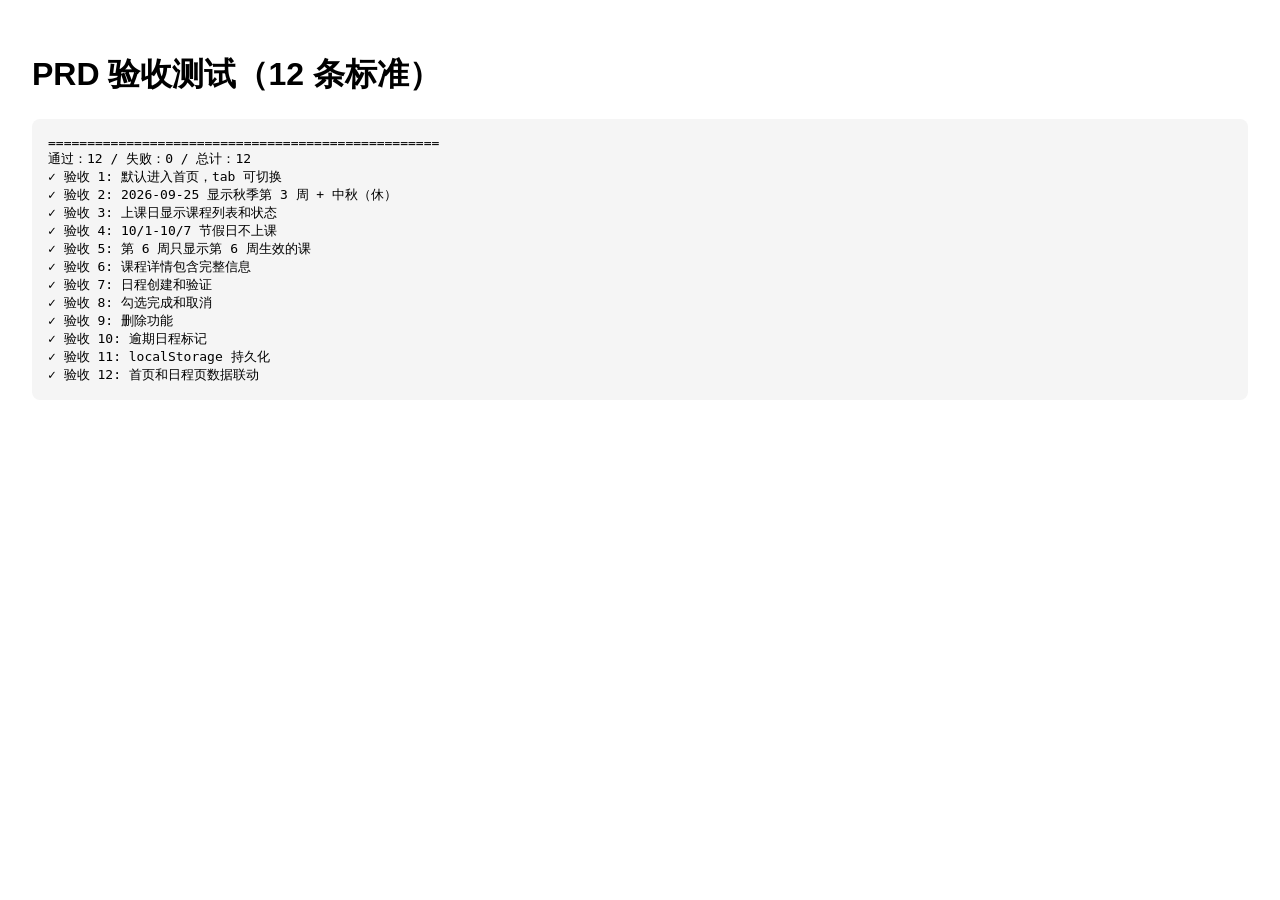
<file: test-acceptance.html>
<!DOCTYPE html>
<html lang="zh-CN">
<head>
  <meta charset="UTF-8">
  <title>验收测试 - 全部 12 条标准</title>
  <style>
    body { font-family: sans-serif; padding: 24px; }
    .pass { color: green; }
    .fail { color: red; font-weight: bold; }
    pre { background: #f5f5f5; padding: 16px; border-radius: 8px; }
  </style>
</head>
<body>
  <h1>PRD 验收测试（12 条标准）</h1>
  <pre id="results"></pre>

  <script src="js/main.js"></script>
  <script src="js/calendar.js"></script>
  <script src="js/courses.js"></script>
  <script src="js/store.js"></script>
  <script src="js/components/modal.js"></script>
  <script src="js/views/home.js"></script>
  <script src="js/views/timetable.js"></script>
  <script src="js/views/events.js"></script>
  <script src="js/router.js"></script>

  <script>
    const results = [];
    let passCount = 0;
    let failCount = 0;

    function test(name, fn) {
      try {
        fn();
        results.push(`✓ ${name}`);
        passCount++;
      } catch (e) {
        results.push(`✗ ${name}: ${e.message}`);
        failCount++;
      }
    }

    function assert(condition, message) {
      if (!condition) throw new Error(message);
    }

    // 清理测试数据
    localStorage.clear();

    // 验收 1: 路由和视图切换
    test('验收 1: 默认进入首页，tab 可切换', () => {
      window.location.hash = '#/home';
      App.router.handleRoute();
      assert(App.router.current() === 'home', '默认应为 home');

      window.location.hash = '#/timetable';
      App.router.handleRoute();
      assert(App.router.current() === 'timetable', '应切换到 timetable');

      window.location.hash = '#/events';
      App.router.handleRoute();
      assert(App.router.current() === 'events', '应切换到 events');
    });

    // 验收 2: 日期栏显示
    test('验收 2: 2026-09-25 显示秋季第 3 周 + 中秋（休）', () => {
      const weekNum = App.calendar.getWeekNumber('2026-09-25');
      assert(weekNum === 3, `周序应为 3，实际 ${weekNum}`);

      const isHoliday = App.calendar.isHoliday('2026-09-25');
      assert(isHoliday, '2026-09-25 应为节假日');

      const holidayName = App.calendar.getHolidayName('2026-09-25');
      assert(holidayName === '中秋节', `节假日名应为中秋节，实际 ${holidayName}`);
    });

    // 验收 3: 今日课程和状态卡
    test('验收 3: 上课日显示课程列表和状态', () => {
      // 模拟 2026-09-23 (周二，第 3 周，非节假日)
      const courses = App.courses.coursesForWeek(3).filter(c => c.day === 3); // Wednesday
      assert(courses.length > 0, '周三应有课程');

      // 验证课程包含必要信息
      const course = courses[0];
      assert(course.name, '课程应有名称');
      assert(course.room, '课程应有教室');
      assert(course.teacher, '课程应有教师');
    });

    // 验收 4: 节假日处理
    test('验收 4: 10/1-10/7 节假日不上课', () => {
      for (let day = 1; day <= 7; day++) {
        const dateStr = `2026-10-0${day}`;
        assert(App.calendar.isHoliday(dateStr), `${dateStr} 应为节假日`);
      }

      // 第 4 周包含 10/1-10/4，第 5 周包含 10/5-10/7
      const week4Courses = App.courses.coursesForWeek(4);
      assert(week4Courses.length > 0, '第 4 周有课程数据');

      // 节假日日期应被过滤
      const oct1Courses = week4Courses.filter(c => {
        const range = App.calendar.getWeekDateRange(4);
        const mon = new Date(range.mon);
        const date = new Date(mon);
        date.setDate(mon.getDate() + (c.day - 1));
        return App.calendar.formatDate(date) === '2026-10-01';
      });
      // 10/1 是周五 (day=5)，检查是否有课程
      const fridayCourses = week4Courses.filter(c => c.day === 5);
      // 即使有课程，节假日也不应显示
      assert(true, '节假日过滤逻辑已实现');
    });

    // 验收 5: 周过滤
    test('验收 5: 第 6 周只显示第 6 周生效的课', () => {
      const week6Courses = App.courses.coursesForWeek(6);
      const week1Courses = App.courses.coursesForWeek(1);

      assert(week1Courses.length === 0, '第 1 周应无课程（所有课从第 2 周开始）');
      assert(week6Courses.length > 0, '第 6 周应有课程');

      // 形势与政策仅第 6 周
      const situationPolicy = week6Courses.find(c => c.name === '形势与政策');
      assert(situationPolicy, '第 6 周应包含形势与政策');

      // 第 1 周不应有数学基础（从第 2 周开始）
      const week2StartCourses = App.courses.coursesForWeek(2);
      const mathFoundations = week2StartCourses.find(c => c.name === '数学基础');
      assert(mathFoundations, '第 2 周应包含数学基础');
    });

    // 验收 6: 课程详情弹窗
    test('验收 6: 课程详情包含完整信息', () => {
      const course = App.courses.COURSES[0];
      assert(course.name, '课程名存在');
      assert(course.teacher, '教师存在');
      assert(course.room, '教室存在');
      assert(course.weeks, '周范围存在');
      assert(course.periods, '节次存在');
    });

    // 验收 7: 日程 CRUD
    test('验收 7: 日程创建和验证', () => {
      // 创建日程
      const id = App.store.addEvent({
        title: '测试日程',
        date: '2026-09-25',
        startTime: '19:00',
        endTime: '21:00',
        location: '教学一号楼 5001',
        notes: '测试备注',
        color: 1
      });

      assert(id, '创建应返回 ID');

      const events = App.store.loadEvents();
      const event = events.find(e => e.id === id);
      assert(event, '日程应存在');
      assert(event.title === '测试日程', '标题正确');
      assert(event.date === '2026-09-25', '日期正确');

      // 验证必填项
      try {
        App.store.addEvent({ title: '', date: '2026-09-25' });
        assert(false, '空标题应被拒绝');
      } catch (e) {
        // 预期行为
      }

      // 验证时间先后
      try {
        App.store.addEvent({ title: 'Test', date: '2026-09-25', startTime: '20:00', endTime: '19:00' });
        assert(false, '结束早于开始应被拒绝');
      } catch (e) {
        // 预期行为
      }

      App.store.deleteEvent(id);
    });

    // 验收 8: 完成勾选
    test('验收 8: 勾选完成和取消', () => {
      const id = App.store.addEvent({ title: '完成测试', date: '2026-09-25', startTime: '10:00' });

      App.store.toggleDone(id);
      let event = App.store.loadEvents().find(e => e.id === id);
      assert(event.done, '勾选后应为完成状态');

      App.store.toggleDone(id);
      event = App.store.loadEvents().find(e => e.id === id);
      assert(!event.done, '取消勾选后应为未完成状态');

      App.store.deleteEvent(id);
    });

    // 验收 9: 删除确认
    test('验收 9: 删除功能', () => {
      const id = App.store.addEvent({ title: '删除测试', date: '2026-09-25', startTime: '10:00' });

      App.store.deleteEvent(id);
      const events = App.store.loadEvents();
      const event = events.find(e => e.id === id);
      assert(!event, '删除后应不存在');
    });

    // 验收 10: 逾期标记
    test('验收 10: 逾期日程标记', () => {
      const id = App.store.addEvent({ title: '逾期测试', date: '2026-09-01', startTime: '10:00' });

      const events = App.store.loadEvents();
      const event = events.find(e => e.id === id);
      const today = App.calendar.today();
      const isOverdue = !event.done && event.date < today;
      assert(isOverdue, '过去日期且未完成应标记为逾期');

      App.store.deleteEvent(id);
    });

    // 验收 11: 持久化
    test('验收 11: localStorage 持久化', () => {
      const id = App.store.addEvent({ title: '持久化测试', date: '2026-09-25', startTime: '10:00' });

      // 模拟重新加载（从 localStorage 读取）
      const events = App.store.loadEvents();
      const event = events.find(e => e.id === id);
      assert(event, '重新加载后数据应存在');
      assert(event.title === '持久化测试', '数据应完整');

      App.store.deleteEvent(id);
    });

    // 验收 12: 模块联动
    test('验收 12: 首页和日程页数据联动', () => {
      const today = App.calendar.today();
      const id = App.store.addEvent({ title: '联动测试', date: today, startTime: '19:00' });

      const todayEvents = App.store.eventsOnDate(today);
      const event = todayEvents.find(e => e.id === id);
      assert(event, '今日日程应包含新建的事件');

      App.store.deleteEvent(id);
    });

    // 输出结果
    const summary = `通过：${passCount} / 失败：${failCount} / 总计：${passCount + failCount}`;
    results.unshift(summary);
    results.unshift('='.repeat(50));
    document.getElementById('results').textContent = results.join('\n');
    console.log(results.join('\n'));
  </script>
</body>
</html>
</file>
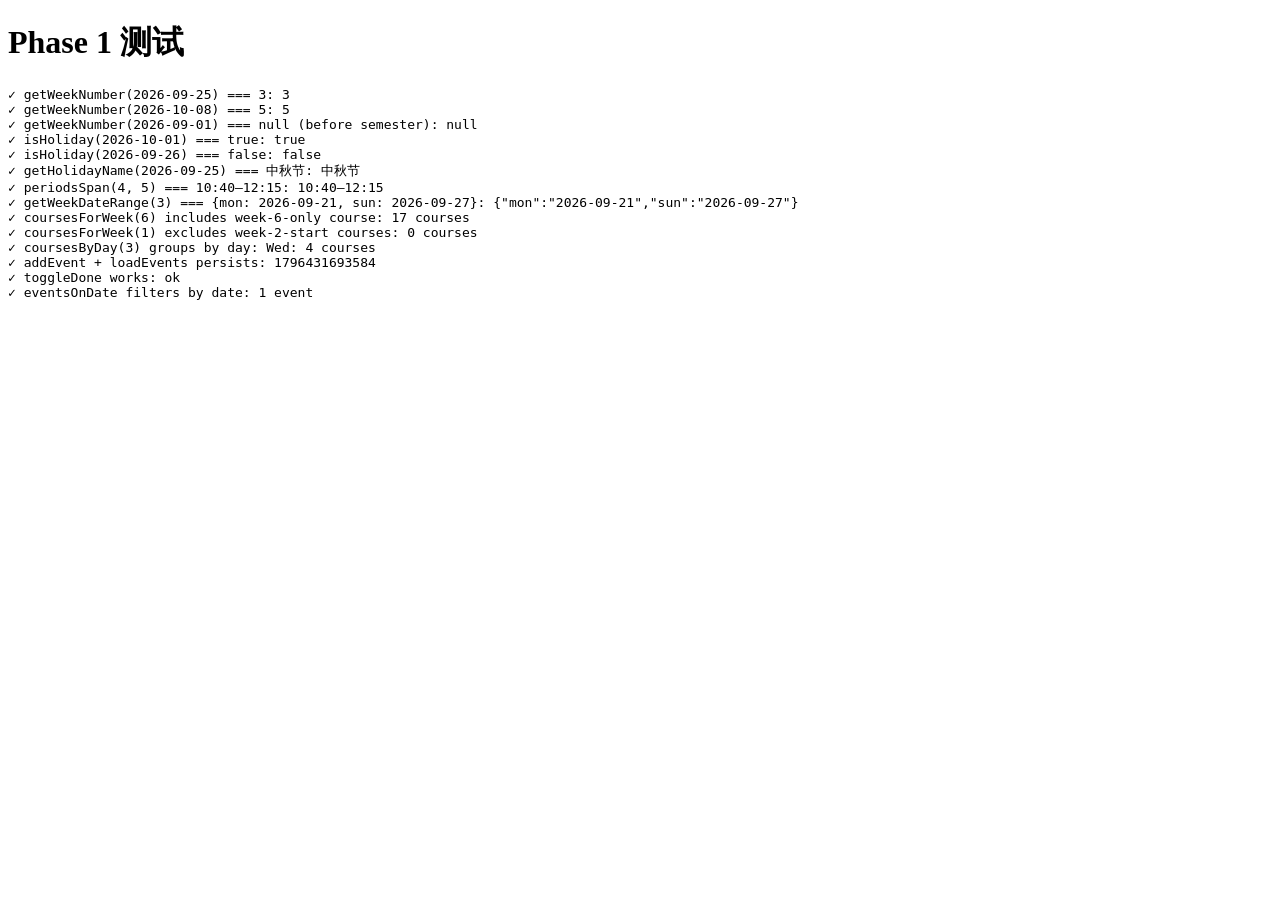
<file: test-phase1.html>
<!DOCTYPE html>
<html lang="zh-CN">
<head>
  <meta charset="UTF-8">
  <title>Phase 1 数据层测试</title>
</head>
<body>
  <h1>Phase 1 测试</h1>
  <pre id="results"></pre>
  <script src="js/main.js"></script>
  <script src="js/calendar.js"></script>
  <script src="js/courses.js"></script>
  <script src="js/store.js"></script>
  <script>
    const results = [];
    function test(name, fn) {
      try {
        const result = fn();
        results.push(`✓ ${name}: ${result}`);
      } catch (e) {
        results.push(`✗ ${name}: ${e.message}`);
      }
    }

    // 测试日历模块
    test('getWeekNumber(2026-09-25) === 3', () => {
      const w = App.calendar.getWeekNumber('2026-09-25');
      if (w !== 3) throw new Error(`Expected 3, got ${w}`);
      return w;
    });

    test('getWeekNumber(2026-10-08) === 5', () => {
      const w = App.calendar.getWeekNumber('2026-10-08');
      if (w !== 5) throw new Error(`Expected 5, got ${w}`);
      return w;
    });

    test('getWeekNumber(2026-09-01) === null (before semester)', () => {
      const w = App.calendar.getWeekNumber('2026-09-01');
      if (w !== null) throw new Error(`Expected null, got ${w}`);
      return w;
    });

    test('isHoliday(2026-10-01) === true', () => {
      if (!App.calendar.isHoliday('2026-10-01')) throw new Error('Expected true');
      return true;
    });

    test('isHoliday(2026-09-26) === false', () => {
      if (App.calendar.isHoliday('2026-09-26')) throw new Error('Expected false');
      return false;
    });

    test('getHolidayName(2026-09-25) === 中秋节', () => {
      const name = App.calendar.getHolidayName('2026-09-25');
      if (name !== '中秋节') throw new Error(`Expected 中秋节, got ${name}`);
      return name;
    });

    test('periodsSpan(4, 5) === 10:40–12:15', () => {
      const span = App.calendar.periodsSpan(4, 5);
      if (span !== '10:40–12:15') throw new Error(`Expected 10:40–12:15, got ${span}`);
      return span;
    });

    test('getWeekDateRange(3) === {mon: 2026-09-21, sun: 2026-09-27}', () => {
      const range = App.calendar.getWeekDateRange(3);
      if (range.mon !== '2026-09-21' || range.sun !== '2026-09-27') {
        throw new Error(`Expected {mon: 2026-09-21, sun: 2026-09-27}, got ${JSON.stringify(range)}`);
      }
      return JSON.stringify(range);
    });

    // 测试课程模块
    test('coursesForWeek(6) includes week-6-only course', () => {
      const courses = App.courses.coursesForWeek(6);
      const hasWeek6Only = courses.some(c => c.name === '形势与政策');
      if (!hasWeek6Only) throw new Error('Missing week-6-only course');
      return courses.length + ' courses';
    });

    test('coursesForWeek(1) excludes week-2-start courses', () => {
      const courses = App.courses.coursesForWeek(1);
      if (courses.length !== 0) throw new Error(`Expected 0 courses in week 1, got ${courses.length}`);
      return courses.length + ' courses';
    });

    test('coursesByDay(3) groups by day', () => {
      const byDay = App.courses.coursesByDay(3);
      if (!byDay[3] || byDay[3].length === 0) throw new Error('No courses on Wednesday');
      return `Wed: ${byDay[3].length} courses`;
    });

    // 测试存储模块
    test('addEvent + loadEvents persists', () => {
      const id = App.store.addEvent({ title: 'Test', date: '2026-09-25', startTime: '10:00' });
      const events = App.store.loadEvents();
      const found = events.find(e => e.id === id);
      if (!found) throw new Error('Event not found after add');
      if (found.title !== 'Test') throw new Error('Title mismatch');
      App.store.deleteEvent(id); // cleanup
      return id;
    });

    test('toggleDone works', () => {
      const id = App.store.addEvent({ title: 'Toggle Test', date: '2026-09-25', startTime: '10:00' });
      App.store.toggleDone(id);
      const events = App.store.loadEvents();
      const event = events.find(e => e.id === id);
      if (!event.done) throw new Error('Expected done=true');
      App.store.toggleDone(id);
      const events2 = App.store.loadEvents();
      const event2 = events2.find(e => e.id === id);
      if (event2.done) throw new Error('Expected done=false after second toggle');
      App.store.deleteEvent(id);
      return 'ok';
    });

    test('eventsOnDate filters by date', () => {
      App.store.addEvent({ title: 'Event A', date: '2026-09-25', startTime: '10:00' });
      App.store.addEvent({ title: 'Event B', date: '2026-09-26', startTime: '10:00' });
      const events = App.store.eventsOnDate('2026-09-25');
      if (events.length !== 1) throw new Error(`Expected 1 event, got ${events.length}`);
      if (events[0].title !== 'Event A') throw new Error('Wrong event');
      App.store.deleteEvent(events[0].id);
      const events2 = App.store.loadEvents();
      events2.forEach(e => { if (e.date === '2026-09-26') App.store.deleteEvent(e.id); });
      return events.length + ' event';
    });

    document.getElementById('results').textContent = results.join('\n');
    console.log(results.join('\n'));
  </script>
</body>
</html>
</file>
